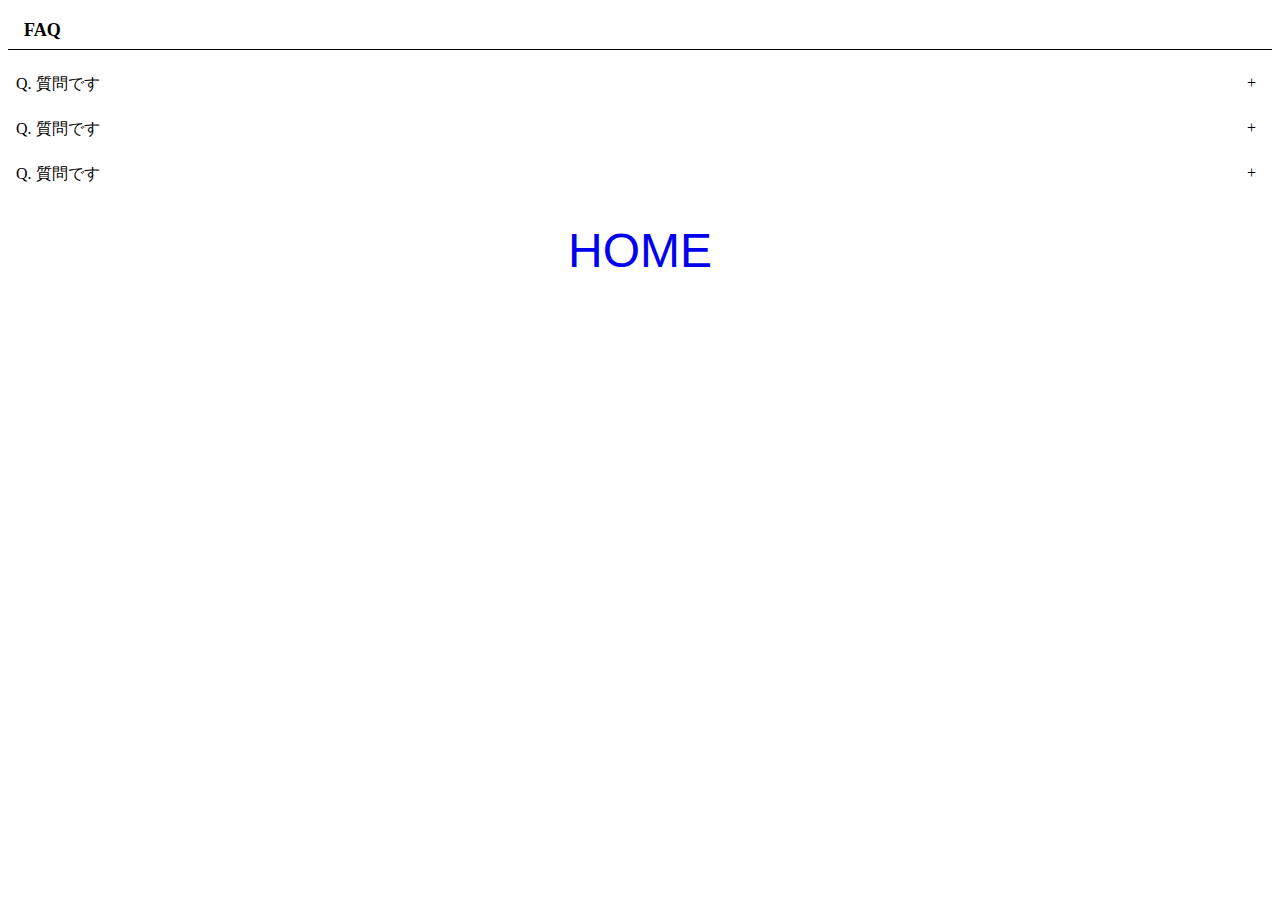
<file: accordion/index.html>
<!DOCTYPE html>
<html lang="ja">
<head>
  <meta charset="UTF-8">
  <meta http-equiv="X-UA-Compatible" content="IE=edge">
  <meta name="viewport" content="width=device-width, initial-scale=1.0">
  <title>FAQ</title>
  <link rel="stylesheet" href="css/style.css">
  <link rel="stylesheet" href="../css/common.css">
</head>
</head>
<body>
  <h1>FAQ</h1>
  <dl>
    <div>
      <dt>質問です</dt>
      <dd>
        回答です。回答です。回答です。回答です。回答です。回答です。回答です。回答です。回答です。
        回答です。回答です。回答です。回答です。回答です。回答です。回答です。回答です。回答です。
        回答です。回答です。回答です。回答です。回答です。回答です。回答です。回答です。回答です。
        回答です。回答です。回答です。回答です。回答です。回答です。回答です。回答です。回答です。
        回答です。回答です。回答です。回答です。回答です。回答です。回答です。回答です。回答です。
      </dd>
    </div>
    <div>
      <dt>質問です</dt>
      <dd>
        回答です。回答です。回答です。回答です。回答です。回答です。回答です。回答です。回答です。
        回答です。回答です。回答です。回答です。回答です。回答です。回答です。回答です。回答です。
        回答です。回答です。回答です。回答です。回答です。回答です。回答です。回答です。回答です。
        回答です。回答です。回答です。回答です。回答です。回答です。回答です。回答です。回答です。
        回答です。回答です。回答です。回答です。回答です。回答です。回答です。回答です。回答です。
      </dd>
    </div>
    <div>
      <dt>質問です</dt>
      <dd>
        回答です。回答です。回答です。回答です。回答です。回答です。回答です。回答です。回答です。
        回答です。回答です。回答です。回答です。回答です。回答です。回答です。回答です。回答です。
        回答です。回答です。回答です。回答です。回答です。回答です。回答です。回答です。回答です。
        回答です。回答です。回答です。回答です。回答です。回答です。回答です。回答です。回答です。
        回答です。回答です。回答です。回答です。回答です。回答です。回答です。回答です。回答です。
      </dd>
    </div>
  </dl>
  <div class="home-button">
    <a class="home-button" href="../index.html">HOME</a>
  </div>  
  
  <script src="js/main.js"></script>
</body>
</html>
</file>
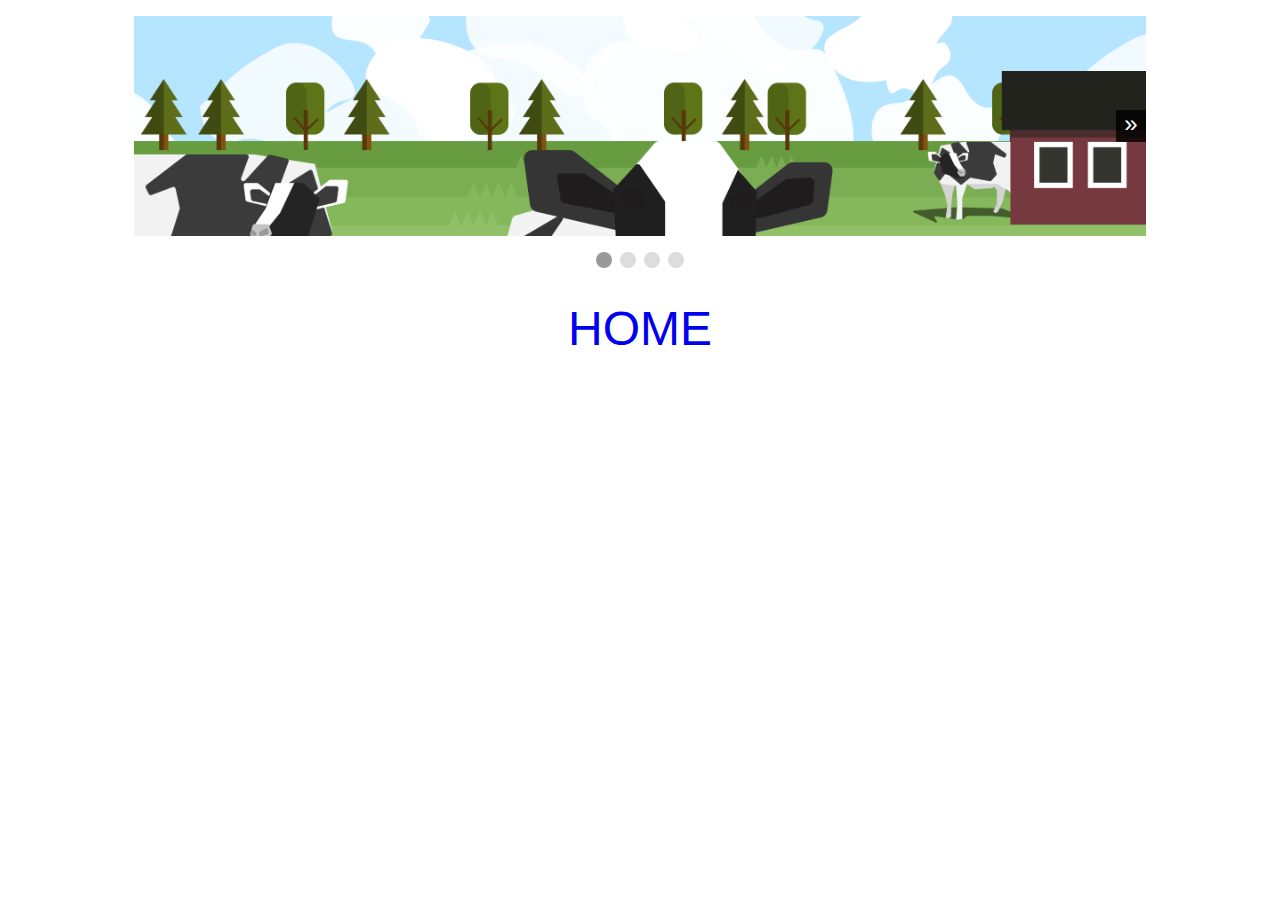
<file: carousel/index.html>
<!DOCTYPE html>
<html lang="ja">
<head>
  <meta charset="UTF-8">
  <meta http-equiv="X-UA-Compatible" content="IE=edge">
  <meta name="viewport" content="width=device-width, initial-scale=1.0">
  <title>Caruousel</title>
  <link rel="stylesheet" href="css/style.css">
  <link rel="stylesheet" href="../css/common.css">
</head>
</head>
<body>
  <section class="carousel">
    <div class="container">
      <ul>
        <li><img src="img/pic1.png"></li>
        <li><img src="img/pic2.png"></li>
        <li><img src="img/pic3.png"></li>
        <li><img src="img/pic4.png"></li>
      </ul>
  
      <button id="prev">&laquo;</button>
      <button id="next">&raquo;</button>
    </div>
  
    <nav>
    </nav>
  </section>
  <div class="home-button">
    <a class="home-button" href="../index.html">HOME</a>
  </div>

  <script src="js/main.js"></script>
</body>
</html>
</file>
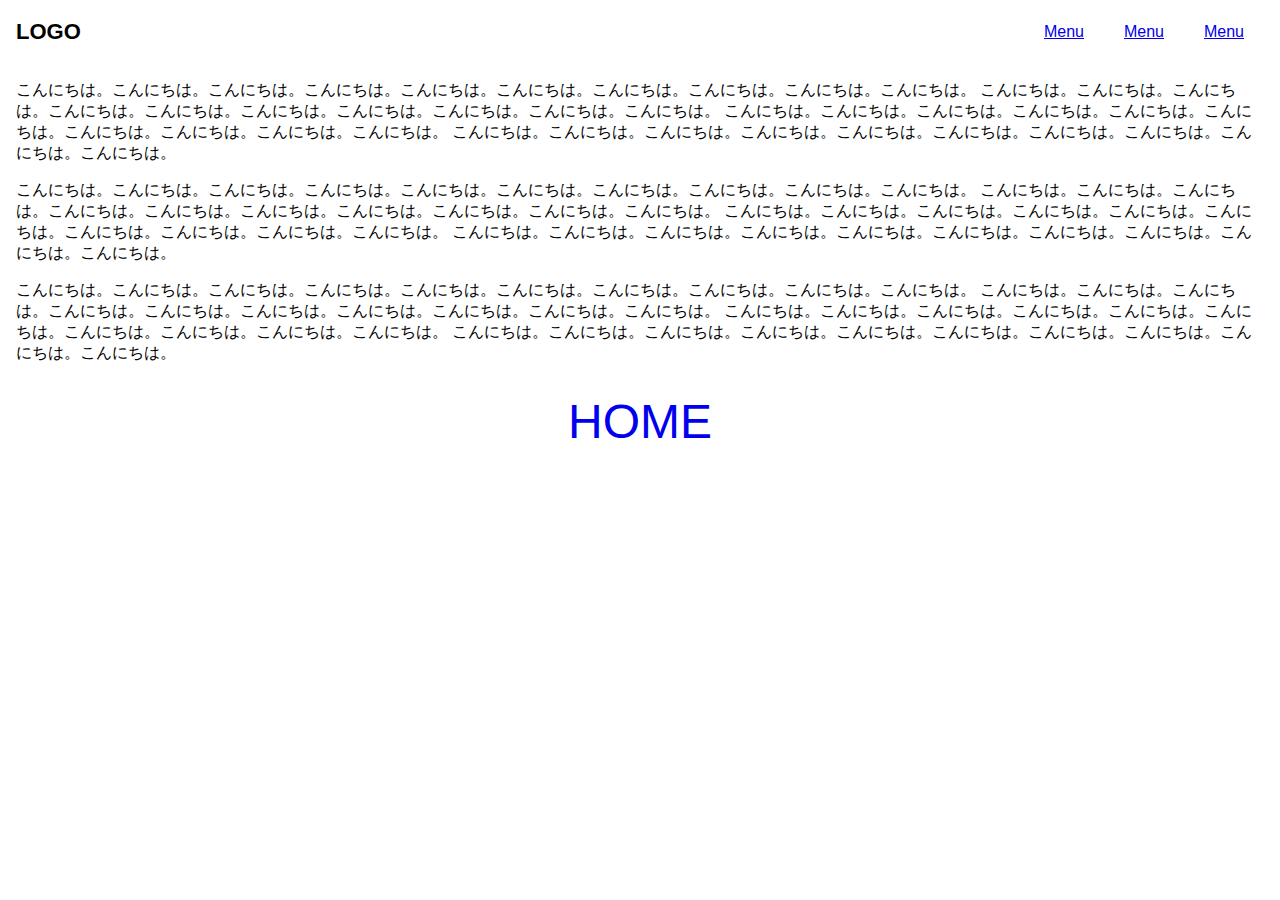
<file: hambergerMenu/index.html>
<!DOCTYPE html>
<html lang="ja">
<head>
  <meta charset="UTF-8">
  <meta http-equiv="X-UA-Compatible" content="IE=edge">
  <meta name="viewport" content="width=device-width, initial-scale=1.0">
  <title>Humberger Menu</title>
  <link href="https://fonts.googleapis.com/icon?family=Material+Icons"
      rel="stylesheet">
  <link rel="stylesheet" href="css/style.css">
  <link rel="stylesheet" href="../css/common.css">
</head>
</head>
<body>
  <header>
    <div class="logo">
      <h1>LOGO</h1>
    </div>

    <div class="pc-menu">
      <nav>
        <ul>
          <li><a href="#">Menu</a></li>
          <li><a href="#">Menu</a></li>
          <li><a href="#">Menu</a></li>
        </ul>
      </nav>
    </div>
  
    <div class="sp-menu">
      <span id="open" class="material-icons">
        menu
      </span>
    </div>
  </header>

  <div class="overlay">
    <span id="close" class="material-icons">
      close
    </span>
    <nav>
      <ul>
        <li><a href="#">Menu</a></li>
        <li><a href="#">Menu</a></li>
        <li><a href="#">Menu</a></li>
      </ul>
    </nav>
  </div>

  <main>
    <p>こんにちは。こんにちは。こんにちは。こんにちは。こんにちは。こんにちは。こんにちは。こんにちは。こんにちは。こんにちは。
      こんにちは。こんにちは。こんにちは。こんにちは。こんにちは。こんにちは。こんにちは。こんにちは。こんにちは。こんにちは。
      こんにちは。こんにちは。こんにちは。こんにちは。こんにちは。こんにちは。こんにちは。こんにちは。こんにちは。こんにちは。
      こんにちは。こんにちは。こんにちは。こんにちは。こんにちは。こんにちは。こんにちは。こんにちは。こんにちは。こんにちは。
    </p>
    <p>こんにちは。こんにちは。こんにちは。こんにちは。こんにちは。こんにちは。こんにちは。こんにちは。こんにちは。こんにちは。
      こんにちは。こんにちは。こんにちは。こんにちは。こんにちは。こんにちは。こんにちは。こんにちは。こんにちは。こんにちは。
      こんにちは。こんにちは。こんにちは。こんにちは。こんにちは。こんにちは。こんにちは。こんにちは。こんにちは。こんにちは。
      こんにちは。こんにちは。こんにちは。こんにちは。こんにちは。こんにちは。こんにちは。こんにちは。こんにちは。こんにちは。
    </p>
    <p>こんにちは。こんにちは。こんにちは。こんにちは。こんにちは。こんにちは。こんにちは。こんにちは。こんにちは。こんにちは。
      こんにちは。こんにちは。こんにちは。こんにちは。こんにちは。こんにちは。こんにちは。こんにちは。こんにちは。こんにちは。
      こんにちは。こんにちは。こんにちは。こんにちは。こんにちは。こんにちは。こんにちは。こんにちは。こんにちは。こんにちは。
      こんにちは。こんにちは。こんにちは。こんにちは。こんにちは。こんにちは。こんにちは。こんにちは。こんにちは。こんにちは。
    </p>
  </main>
  <div class="home-button">
    <a class="home-button" href="../index.html">HOME</a>
  </div>

  <script src="js/mainn.js"></script>
</body>
</html>
</file>
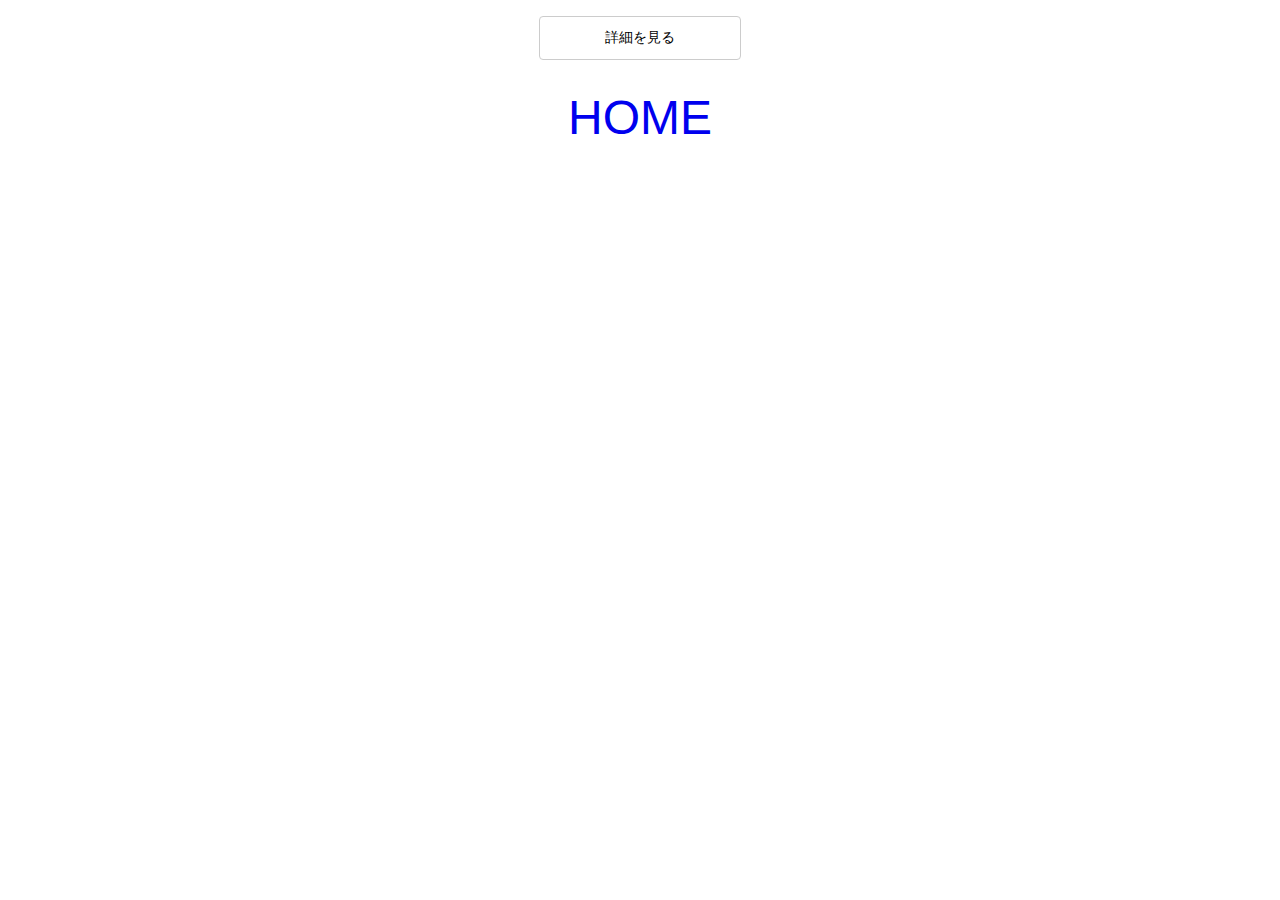
<file: modalWindow/index.html>
<!DOCTYPE html>
<html lang="ja">
<head>
  <meta charset="UTF-8">
  <title>ModalWindow</title>
  <link rel="stylesheet" href="css/style.css">
  <link rel="stylesheet" href="../css/common.css">
</head>
</head>
<body>
  <div id="open">詳細を見る</div>

  <div id="mask" class="hidden"></div>

  <section id="modal" class="hidden">
    <p>こんにちは。こんにちは。こんにちは。こんにちは。こんにちは。こんにちは。こんにちは。こんにちは。こんにちは。こんにちは。こんにちは。こんにちは。こんにちは。こんにちは。
      こんにちは。こんにちは。こんにちは。こんにちは。こんにちは。こんにちは。こんにちは。こんにちは。こんにちは。こんにちは。こんにちは。こんにちは。こんにちは。こんにちは。
      こんにちは。こんにちは。こんにちは。こんにちは。こんにちは。こんにちは。こんにちは。こんにちは。こんにちは。こんにちは。こんにちは。こんにちは。こんにちは。こんにちは。
      こんにちは。こんにちは。こんにちは。こんにちは。こんにちは。こんにちは。こんにちは。こんにちは。こんにちは。こんにちは。こんにちは。こんにちは。こんにちは。こんにちは。
      こんにちは。こんにちは。こんにちは。こんにちは。こんにちは。こんにちは。こんにちは。こんにちは。こんにちは。こんにちは。こんにちは。こんにちは。こんにちは。こんにちは。
    </p>
    <div id="close">閉じる</div>
  </section>
  <div class="home-button">
    <a class="home-button" href="../index.html">HOME</a>
  </div>

  <script src="js/main.js"></script>
</body>
</html>
</file>
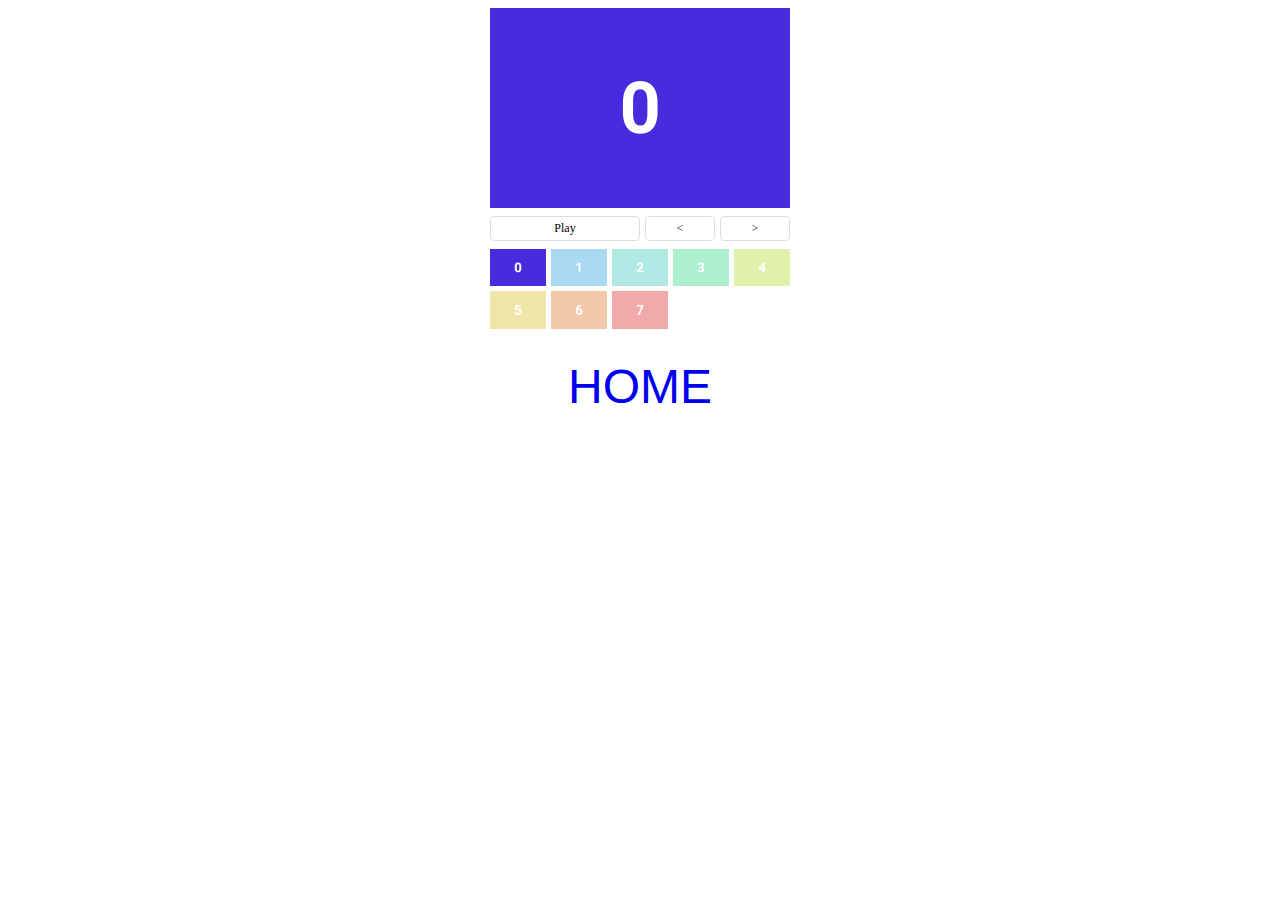
<file: slideshow/index.html>
<!DOCTYPE html>
<html lang="ja">
<head>
  <meta charset="UTF-8">
  <meta http-equiv="X-UA-Compatible" content="IE=edge">
  <meta name="viewport" content="width=device-width, initial-scale=1.0">
  <title>Slideshow</title>
  <link rel="stylesheet" href="css/styles.css">
  <link rel="stylesheet" href="../css/common.css">
</head>
</head>
<body>
  <main>
    <img id="main">

    <nav>
      <ul>
        <li id="play">Play</li>
        <li id="prev">&lt;</li>
        <li id="next">&gt;</li>
      </ul>
    </nav>

    <ul class="thumbnails"></ul>
  </main>

  <div class="home-button">
    <a class="home-button" href="../index.html">HOME</a>
  </div>
  
  <script src="js/main.js"></script>
</body>
</html>
</file>
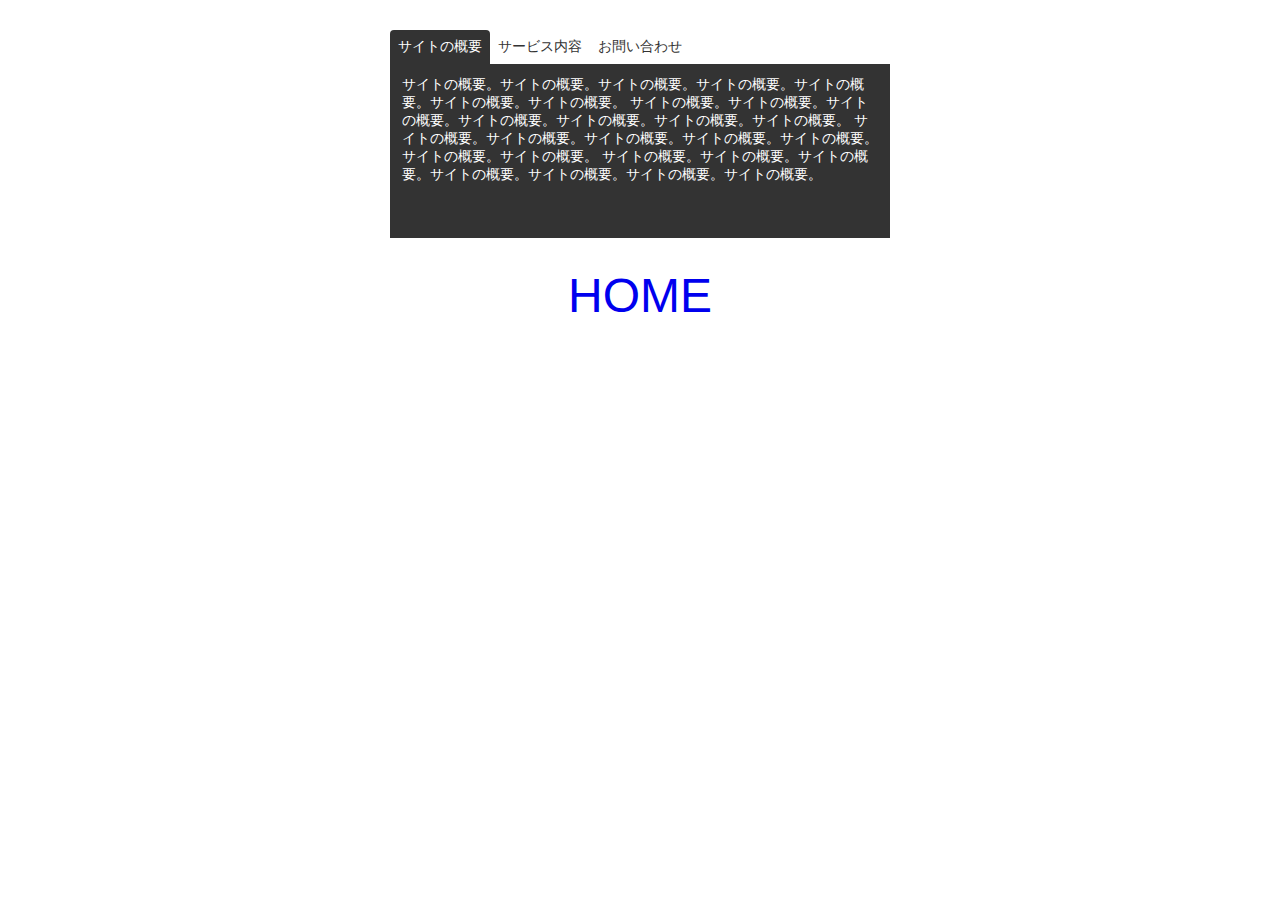
<file: tabMenu/index.html>
<!DOCTYPE html>
<html lang="ja">
<head>
  <meta charset="UTF-8">
  <meta http-equiv="X-UA-Compatible" content="IE=edge">
  <meta name="viewport" content="width=device-width, initial-scale=1.0">
  <title>My Tab</title>
  <link rel="stylesheet" href="css/styles.css">
  <link rel="stylesheet" href="../css/common.css">
</head>
</head>
<body>
  <div class="container">
    <ul class="menu">
      <li><a href="#" class="active" data-id="about">サイトの概要</a></li>
      <li><a href="#" data-id="servise">サービス内容</a></li>
      <li><a href="#" data-id="contact">お問い合わせ</a></li>
    </ul>

    <section class="content active" id="about">
      サイトの概要。サイトの概要。サイトの概要。サイトの概要。サイトの概要。サイトの概要。サイトの概要。
      サイトの概要。サイトの概要。サイトの概要。サイトの概要。サイトの概要。サイトの概要。サイトの概要。
      サイトの概要。サイトの概要。サイトの概要。サイトの概要。サイトの概要。サイトの概要。サイトの概要。
      サイトの概要。サイトの概要。サイトの概要。サイトの概要。サイトの概要。サイトの概要。サイトの概要。
    </section>
    <section class="content" id="servise">
      サービス内容。サービス内容。サービス内容。サービス内容。サービス内容。サービス内容。サービス内容。
      サービス内容。サービス内容。サービス内容。サービス内容。サービス内容。サービス内容。サービス内容。
      サービス内容。サービス内容。サービス内容。サービス内容。サービス内容。サービス内容。サービス内容。
      サービス内容。サービス内容。サービス内容。サービス内容。サービス内容。サービス内容。サービス内容。
    </section>
    <section class="content" id="contact">
      お問い合わせ。お問い合わせ。お問い合わせ。お問い合わせ。お問い合わせ。お問い合わせ。お問い合わせ。
      お問い合わせ。お問い合わせ。お問い合わせ。お問い合わせ。お問い合わせ。お問い合わせ。お問い合わせ。
      お問い合わせ。お問い合わせ。お問い合わせ。お問い合わせ。お問い合わせ。お問い合わせ。お問い合わせ。
      お問い合わせ。お問い合わせ。お問い合わせ。お問い合わせ。お問い合わせ。お問い合わせ。お問い合わせ。
    </section>
  </div>
  <div class="home-button">
    <a class="home-button" href="../index.html">HOME</a>
  </div>
  
  <script src="js/main.js"></script>
</body>
</html>
</file>
<file: accordion/css/style.css>
h1 {
  font-size: 18px;
  border-bottom: 1px solid;
  padding: 8px 16px;
  margin-bottom: 16px;
}

dl {
  margin: 0;
}

dl > div {
  margin-bottom: 8px;
}

dt {
  padding: 8px;
  cursor: pointer;
  user-select: none;
  position: relative;
}

dt::before {
  content: 'Q. ';
}

dt::after {
  content: '+';
  position: absolute;
  top: 8px;
  right: 16px;
  transition: transform .3s;
}

dl > div.appear dt::after {
  transform: rotate(45deg);
}

dd {
  margin: 0;
  padding: 8px;
  display: none;
}

dd::before {
  content: 'A. ';
}

dl > div.appear dd {
  display: block;
  animation: .3s fadeIn;
}

@keyframes fadeIn {
  0% {
    opacity: 0;
    transform: translateY(-10px);
  }
  100% {
    opacity: 1;
    transform: none;
  }
  
}
</file>
<file: css/common.css>
.home-button {
    display: block;
    margin-top: 30px;
    text-align: center;
    text-decoration: none;
    font-family: sans-serif;
    font-size: 3rem;
}
</file>
<file: carousel/css/style.css>
.carousel {
  width: 80%;
  margin: 16px auto;
}

.container {
  width: 100%;
  height: 220px;
  overflow: hidden;
  position: relative;
}

ul {
  list-style: none;
  margin: 0;
  padding: 0;
  height: 100%;
  display: flex;
  transition: transform 0.3s;
}

li {
  height: 100%;
  min-width: 100%;
}

li img {
  width: 100%;
  height: 100%;
  object-fit: cover;
}

#prev,
#next {
  position: absolute;
  top: 50%;
  transform: translateY(-50%);
  border: none;
  background: rgba(0, 0, 0, 0.8);
  color: #fff;
  font-size: 24px;
  padding: 0 8px 4px;
  cursor: pointer;
}

#prev:hover,
#next:hover {
  opacity: 0.8;
}

#prev {
  left: 0;
}

#next {
  right: 0;
}

.hidden {
  display: none;
}

nav {
  margin-top: 16px;
  text-align: center;
}

nav button + button {
  margin-left: 8px;
}

nav button {
  border: none;
  width: 16px;
  height: 16px;
  background: #ddd;
  border-radius: 50%;
  cursor: pointer;
}

nav .current {
  background: #999;
}
</file>
<file: hambergerMenu/css/style.css>
body {
  margin: 0;
  font-family: Verdana, sans-serif;
}

header {
  display: flex;
  padding: 0 16px;
}

header h1 {
  margin: 0;
  font-size: 22px;
  line-height: 64px;
}

.sp-menu {
  margin-left: auto;
}

.sp-menu #open {
  font-size: 32px;
  line-height: 64px;
  cursor: pointer;
}

.sp-menu #open.hide {
  display: none;
}

main {
  padding: 0 16px;
}

.overlay {
  position: fixed;
  top: 0;
  left: 0;
  bottom: 0;
  right: 0;
  background: rgba(255, 255, 255, 0.95);
  text-align: center;
  padding: 64px;
  opacity: 0;
  pointer-events: none;
  transition: opacity .6s;
}

.overlay #close {
  position: absolute;
  top: 16px;
  right: 16px;
  font-size: 32px;
  cursor: pointer;
}

.overlay ul {
  list-style-type: none;
  margin: 0;
  padding: 0;
}

.overlay li {
  margin-top: 24px;
  opacity: 0;
  transform: translateY(16px);
  transition: opacity .3s, transform .3s;
}

.overlay.show {
  opacity: 1;
  pointer-events: auto;
}

.overlay.show li {
  opacity: 1;
  transform: none;
}

.overlay.show li:nth-child() {
  transition-delay: .1s;
}

.overlay.show li:nth-child(2) {
  transition-delay: .2s;
}

.overlay.show li:nth-child(3) {
  transition-delay: .3s;
}

.pc-menu {
  display: none;
}

@media (min-width: 600px) {
  .pc-menu {
    display: block;
    margin-left: auto;
  }

  .pc-menu ul {
    list-style: none;
    margin: 0;
    padding: 0;
    display: flex;
  }

  .pc-menu a {
    display: block;
    width: 80px;
    line-height: 64px;
    text-align: center;
  }

  .pc-menu a:hover {
    background: #f2f2f2;
  }

  .sp-menu {
    display: none;
  }
}
</file>
<file: modalWindow/css/style.css>
body {
  font-size: 14px;
}

#open, #close {
  cursor: pointer;
  width: 200px;
  border: 1px solid #ccc;
  border-radius: 4px;
  text-align: center;
  padding: 12px 0;
  margin: 16px auto 0;
}

#mask {
  background: rgba(0, 0, 0, 0.4);
  position: fixed;
  top: 0;
  bottom: 0;
  right: 0;
  left: 0;
}

#modal {
  background: #fff;
  width: 300px;
  padding: 20px;
  border-radius: 4px;
  position: absolute;
  top: 40px;
  right: 0;
  left: 0;
  margin: 0 auto;
  transition: transform 0.4s;
}

#modal > p {
  margin: 0 0 20px;
}

#mask.hidden {
  display: none;
}

#modal.hidden {
  transform: translate(0, -700px);
}
</file>
<file: slideshow/css/styles.css>
main {
  width: 300px;
  margin: 0 auto;
}

img {
  vertical-align: bottom;
}

nav li {
  border: 1px solid #ddd;
}

#play {
  width: 140px;
}

#prev,
#next{
  width: 60px;
}

ul {
  list-style: none;
  margin: 0;
  padding: 0;
}

#main {
  width: 300px;
  height: 200px;
  margin-bottom: 8px;
}

nav {
  margin-bottom: 8px;
}

nav ul {
  display: flex;
  justify-content: space-between;
}

nav li {
  border: 1px solid #ddd;
  border-radius: 4px;
  font-size: 12px;
  padding: 4px;
  text-align: center;
  cursor: pointer;
  user-select: none;
}

nav li:hover {
  background: #f8f8f8;
}

.thumbnails {
  display: grid;
  grid-template-columns: repeat(5, 56px);
  gap: 5px;
}

.thumbnails li {
  cursor: pointer;
  opacity: 0.4;
}

.thumbnails li:hover,
.thumbnails li.current {
  opacity: 1;
}

.thumbnails img {
  width: 56px;
}
</file>
<file: tabMenu/css/styles.css>
body {
  font-size: 14px;
}

.container {
  margin: 30px auto;
  width: 500px;
}

.menu {
  list-style: none;
  padding: 0;
  margin: 0;
  display: flex;
}

.menu li a {
  display: inline-block;
  width: 100px;
  text-align: center;
  padding: 8px 0;
  color: #333;
  text-decoration: none;
  border-radius: 4px 4px 0 0;
}

.menu li a.active {
  background: #333;
  color: #fff;
}

.menu li a:not(.active):hover {
  opacity: 0.5;
  transition: opacity 0.4s;
}

.content.active {
  background: #333;
  color: #fff;
  min-height: 150px;
  padding: 12px;
  display: block;
}

.content {
  display: none;
}
</file>
